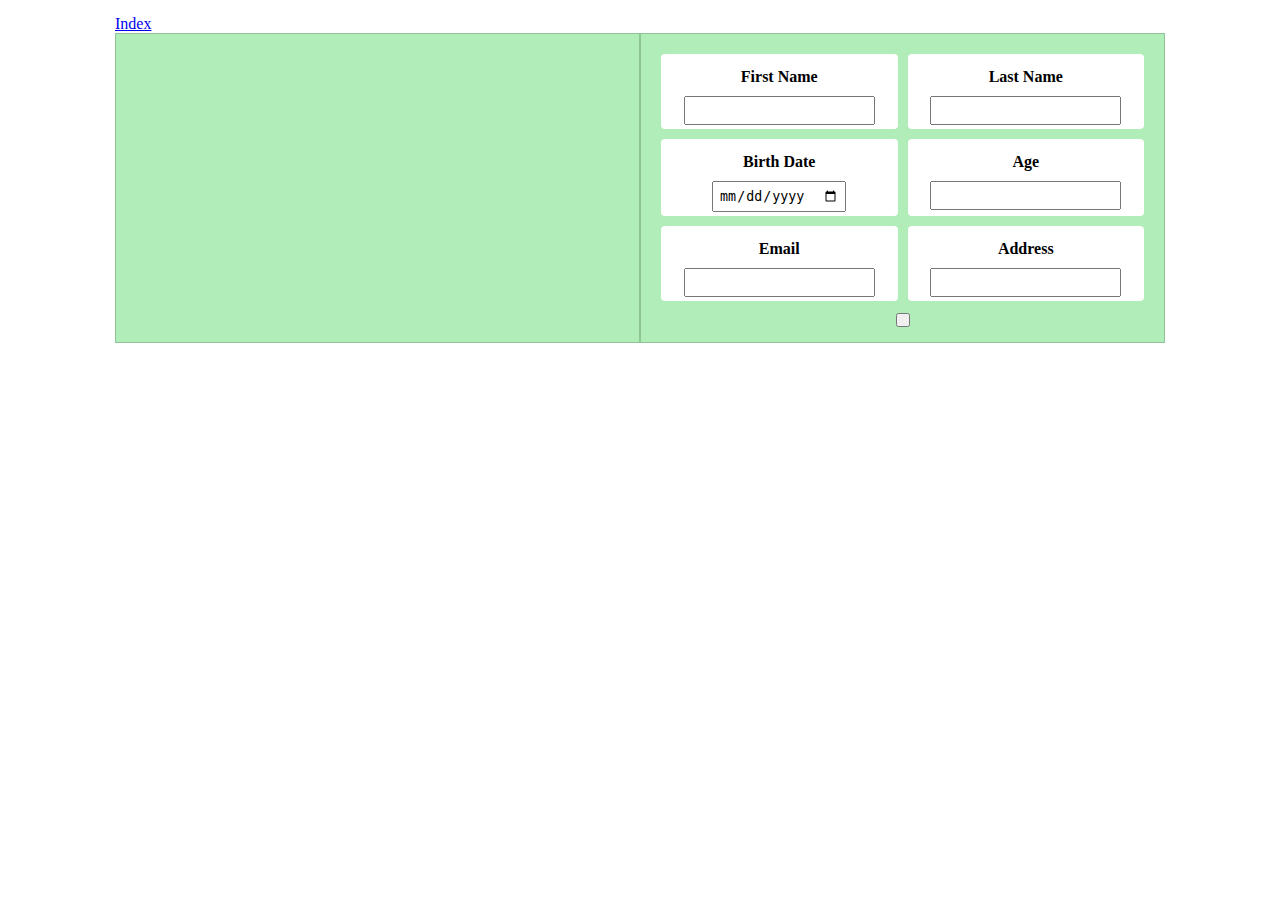
<file: index.html>
<!DOCTYPE html>
<html lang="en">

<head>
    <meta charset="UTF-8">
    <meta name="viewport" content="width=device-width, initial-scale=1.0">
    <title>Document</title>
    <link rel="stylesheet" href="style.css">
</head>

<body>
    <div class="container">
        <a href="/">Index</a>
        <div class="grid-2">
            <div class="box">
                <img id="user-image">
            </div>
            <div class="box">
                <div class="grid-2">
                    <div class="data-box">
                        <h4>First Name</h4>
                        <input type="text" id="first-name">
                    </div>
                    <div class="data-box">
                        <h4>Last Name</h4>
                        <input type="text" id="last-name">
                    </div>
                </div>
                <div class="grid-2">
                    <div class="data-box">
                        <h4>Birth Date</h4>
                        <input type="date" id="birth-date">
                    </div>
                    <div class="data-box">
                        <h4>Age</h4>
                        <input type="number" id="age">
                    </div>
                </div>
                <div class="grid-2">
                    <div class="data-box">
                        <h4>Email</h4>
                        <input type="email" id="email">
                    </div>
                    <div class="data-box">
                        <h4>Address</h4>
                        <input type="text" id="address">
                    </div>
                </div>
                <button id="update-user"></button>
            </div>
        </div>
    </div>
    <script type="module" src="index.js"></script>
</body>

</html>
</file>
<file: style.css>
* {
    margin: 0;
    padding: 0;
    box-sizing: border-box;
}

h1, h2, h3, h4, h5, h6 {
    margin: 10px 0;
}

.container {
    max-width: 1080px;
    margin: auto;
    padding: 15px;
}

.grid-4 {
    display: grid;
    grid-template-columns: repeat(auto-fill, minmax(230px, 1fr));
    grid-gap: 15px;
}

.box, .user {
    background-color: #b0edb8;
    border: 1px solid #90c396;
    padding: 15px;
    text-align: center;
}

.grid-2 {
    display: grid;
    grid-template-columns: 1fr 1fr;
}

.user-img {
    width: 100%;
}

.user-img img {
    width: 100%;
    height: 250px;
    object-fit: cover;
}

.data-box {
    background-color: white;
    margin: 5px;
    border-radius: 4px;
    padding: 4px;
}

/*
pagination, amiben van két btn meg egy h4-es ahol írjuk, hogy hányadik oldalnál tartunk, ugye mindegyik egy div-ben van 
flex-vel egymás mellé helyezzük őket jc, ai... lesz egy max-width-je is, meg egy margin 15px auto; hogy középen legyen meg 15px-vel 
lejjebb a felette lévő elemtől  
*/

.pagination {
    display: flex;
    justify-content: space-evenly;
    align-items: center;
    max-width: 300px;
    margin: 15px auto;
}

button, input {
    padding: 5px;
}
</file>
